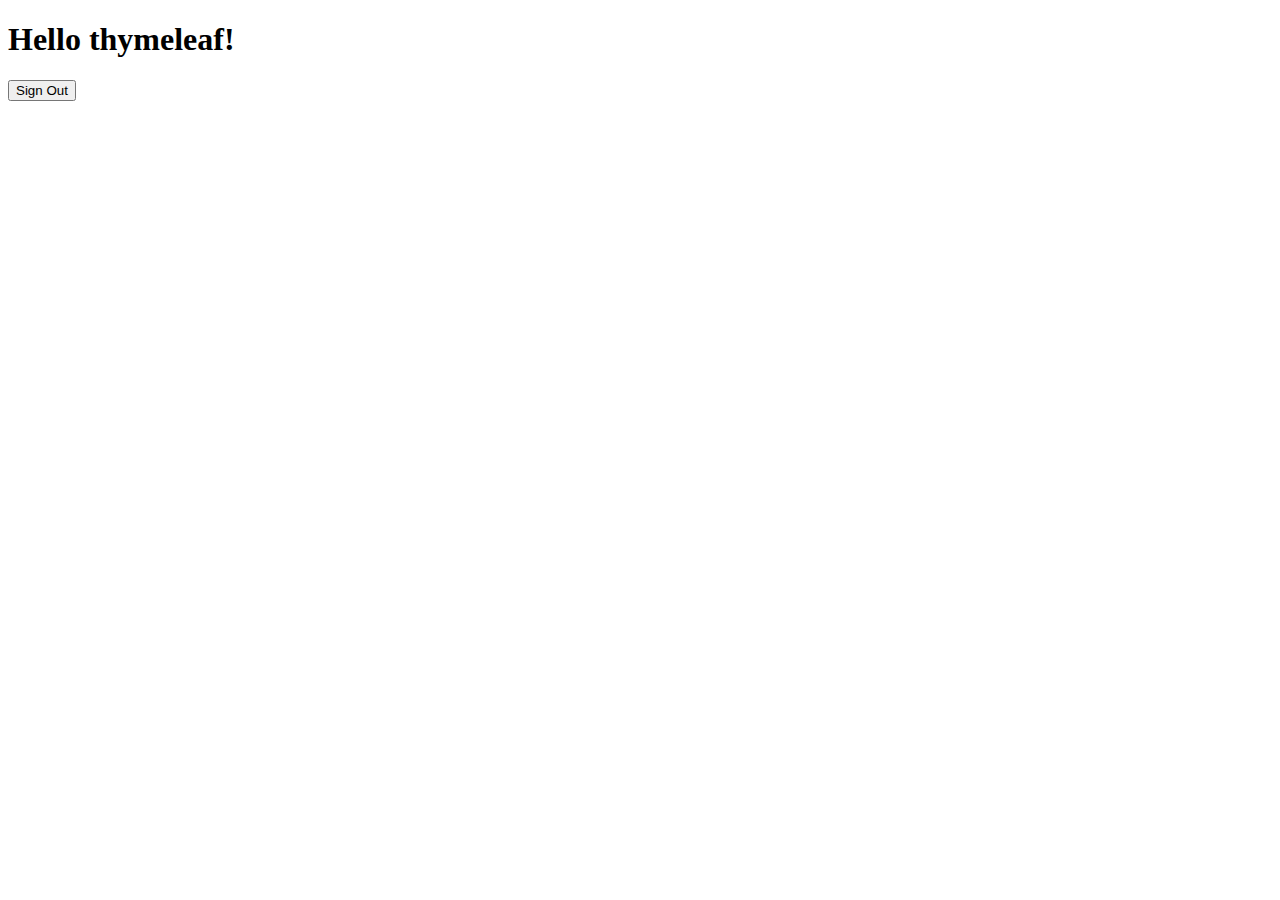
<file: src/main/resources/templates/hello.html>
<!DOCTYPE html>
<html xmlns="http://www.w3.org/1999/xhtml" xmlns:th="https://www.thymeleaf.org"
      xmlns:sec="https://www.thymeleaf.org/thymeleaf-extras-springsecurity6">
<head>
    <title>Hello World!</title>
</head>
<body>
<h1 th:inline="text">Hello <span th:remove="tag" sec:authentication="name">thymeleaf</span>!</h1>
<form th:action="@{/logout}" method="post">
    <input type="submit" value="Sign Out"/>
</form>
</body>
</html>
</file>
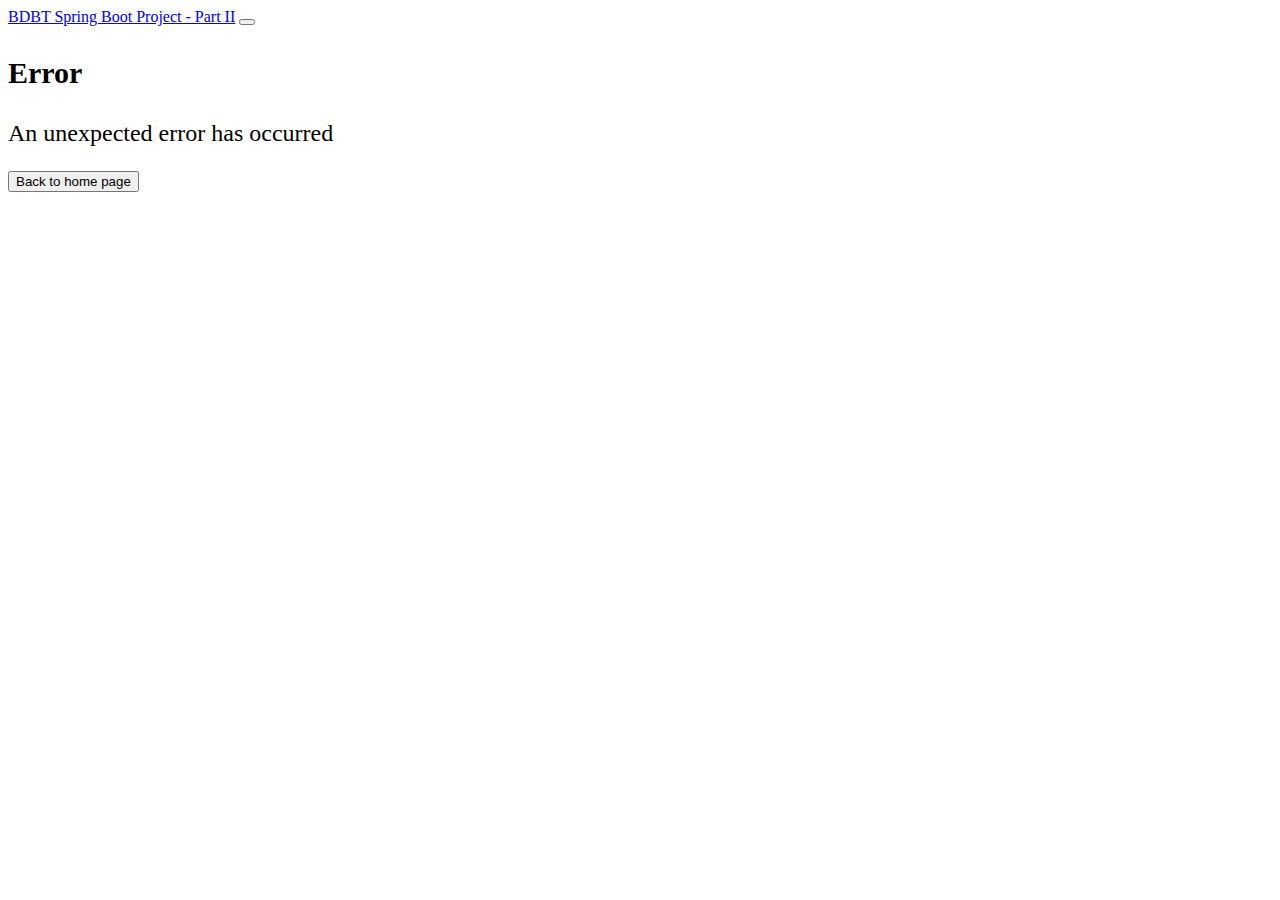
<file: src/main/resources/templates/errors/others.html>
<!DOCTYPE HTML>
<html lang="en" xmlns:th="http://www.thymeleaf.org">
<head>
    <meta charset="UTF-8"/>
    <title>Error Page</title>
    <link th:rel="stylesheet" th:href="@{/webjars/bootstrap/4.0.0-2/css/bootstrap.min.css} "/>
</head>
<body>
<!-- Navigation -->
<nav class="navbar navbar-expand-lg navbar-dark bg-dark static-top">
    <div class="container">
        <a class="navbar-brand" href="/">BDBT Spring Boot Project - Part II</a>
        <button class="navbar-toggler" type="button" data-toggle="collapse" data-target="#navbarResponsive"
                aria-controls="navbarResponsive"
                aria-expanded="false" aria-label="Toggle navigation">
            <span class="navbar-toggler-icon"></span>
        </button>
    </div>
</nav>
<div class="container">
    <div class="row">
        <div class="col-md-4 mt-5">
            <form method="post" th:action="@{/index}">
                <div class="form-group">
                    <div><b><p style="font-size:30px">Error</p></b></div>
                    <div><p style="font-size:24px">An unexpected error has occurred</p></div>
                </div>
                <button class="btn btn-primary" type="submit" value="Sign In">Back to home page</button>
            </form>
        </div>
    </div>
</div>
<script th:src="@{/webjars/jquery/jquery.min.js}"></script>
<script th:src="@{/webjars/popper.js/umd/popper.min.js}"></script>
<script th:src="@{/webjars/bootstrap/js/bootstrap.min.js}"></script>
</body>
</html>
</file>
